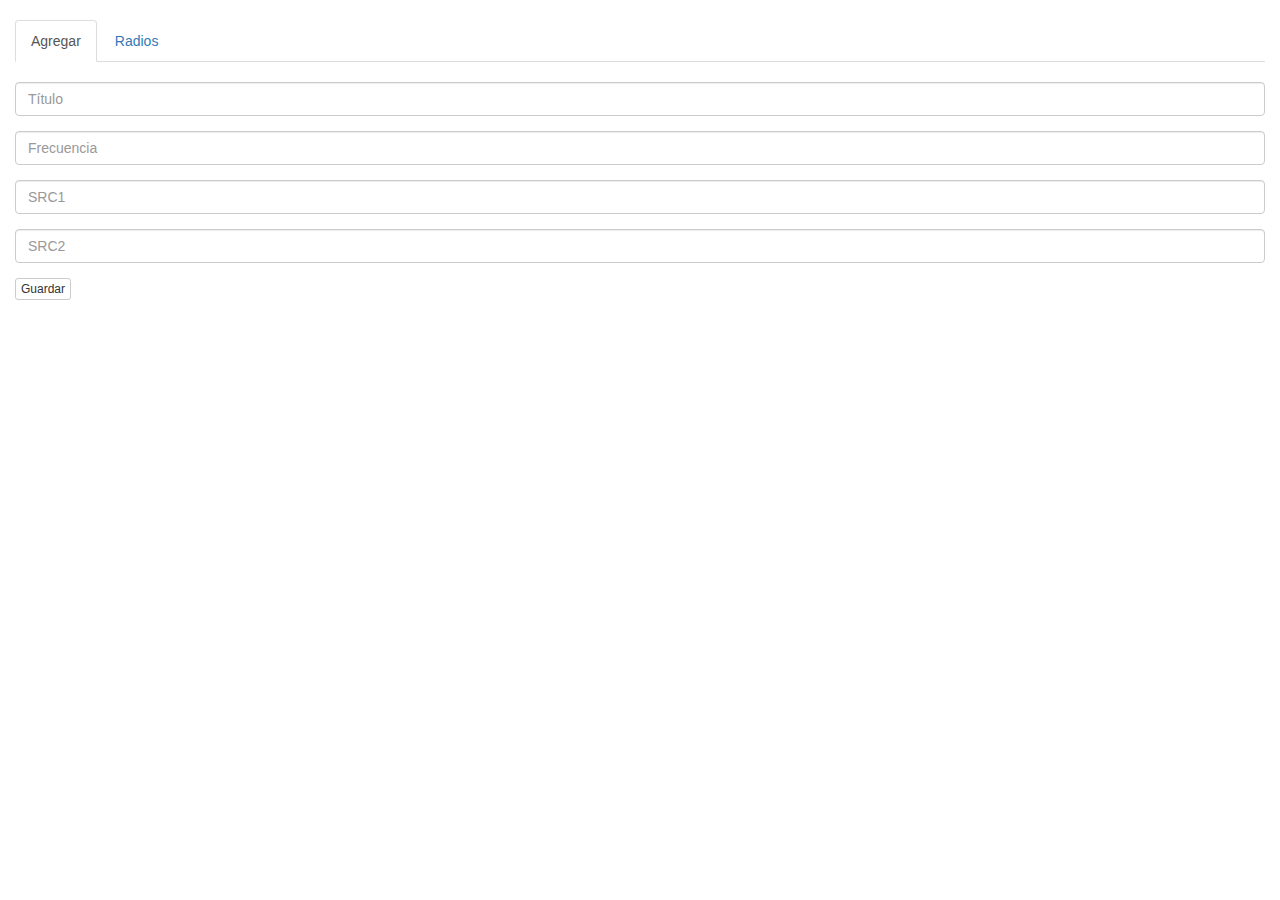
<file: src/options/index.html>
<!DOCTYPE html>
<html>
<head>
  <title>My Test Extension Options</title>
  <link href="./css/bootstrap.min.css" rel="stylesheet" type="text/css" />
  <link href="./css/bootstrap-table.min.css" rel="stylesheet" type="text/css" />
  <style>
      .remove {
          color: red;
          margin-left: 5px;
      }
  </style>
</head>

<body>
<br>

  <div id="content" class="container-fluid">

    <ul class="nav nav-tabs">
      <li role="presentation" class="active"><a data-toggle="tab" href="#agregar">Agregar</a></li>
      <li role="presentation"><a data-toggle="tab" id="radiostab" href="#radios">Radios</a></li>
    </ul>

    <div class="tab-content">

      <div id="agregar" class="tab-pane fade in active">
        <br>
        <form>
          <div class="form-group">
            <input type="text" class="form-control" placeholder="T&iacute;tulo" id="title" required>
          </div>
          <div class="form-group">
            <input type="text" class="form-control" placeholder="Frecuencia" id="freq" required>
          </div>
          <div class="form-group">
            <input type="text" class="form-control" placeholder="SRC1" id="src1" required>
          </div>
          <div class="form-group">
            <input type="text" class="form-control" placeholder="SRC2" id="src2" required>
          </div>
          <button type="submit" class="btn btn-default btn-xs" id="save">Guardar</button>
        </form>
        <br>
      </div>

      <div id="radios" class="tab-pane fade in" data-sort-name="title" data-sort-order="desc">
        <br>
        <table id="columns" data-detail-view="true"
                            data-detail-formatter="detailFormatter">
          <thead>
            <tr>
              <th data-field="title" data-sortable="true">T&iacute;tulo</th>
              <th data-field="freq" data-sortable="true">Frec</th>
              <th data-field="action"
              data-align="center"
              data-formatter="actionFormatter"
              data-events="actionEvents"
              ></th>
            </tr>
          </thead>
        </table>
        <br>
        <p class="text-right">
        <small>
          <a class="text-danger" style="cursor: not-allowed;" id="restore_default">Restaurar valores por defecto</a>
        </small>
      </p>
      </div>

    </div>

<script src="./js/jquery.min.js"></script>
<script src="./js/bootstrap.min.js"></script>
<script src="./js/bootstrap-table.min.js"></script>

<script src="./js/options.js"></script>

</body>
</html>
</file>
